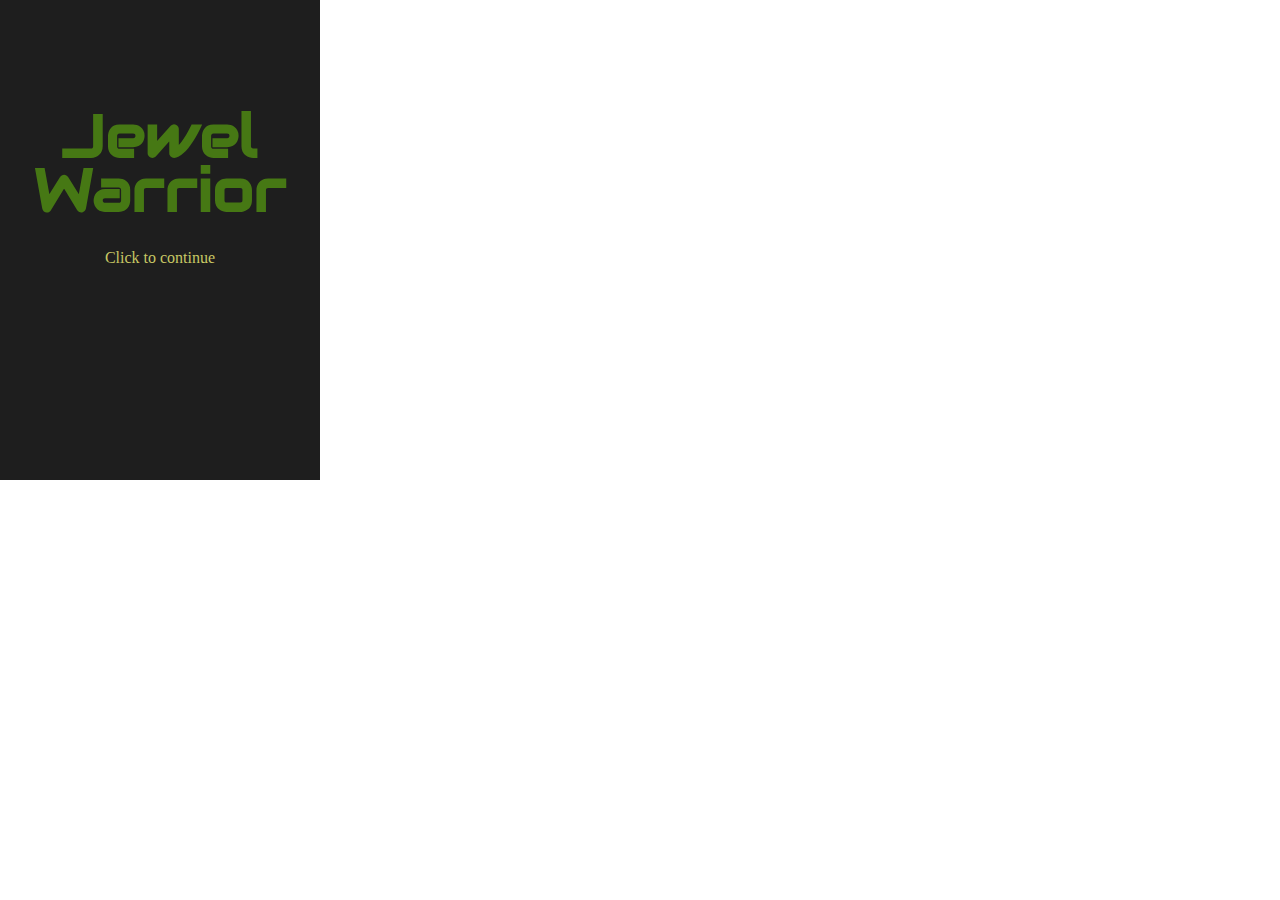
<file: jewler/index.html>
<!DOCTYPE HTML>
<html lang="en-US">
<head>
    <meta charset ="UTF-8">
    <meta name="viewport" content="width=device-width, user-scalable=no">
    <title>Jeweler</title>

    <link rel="stylesheet" href="styles/main.css"/>
    <!--<link rel="stylesheet" href="https://fonts.googleapis.com/css?family=Audiowide|Press+Start+2P"/>-->
    <link rel="stylesheet" href="styles/fontfaces.css"/>

    <script src="scripts/jquery-3.1.1.min.js"></script>
    <script src="scripts/modernizr.js"></script>
    <script src="scripts/loader.js"></script>
</head>
<body>
    <div id="game">
        <div class="screen" id="splash-screen">
        	<h1 class="logo">Jewel<br/>Warrior</h1>
        	<span id="continue">Click to continue</span>
        </div>
        <div class="screen" id="main-menu">
        	<h2 class="logo">Jewel<br/>Warrior</h2>
        	<ul class="menu">
        	    <li><button name="game-screen">Play</button>
        	    <li><button name="hiscore">Highscores</button>
        	    <li><button name="about">About</button>
        	    <li><button name="exit-screen">Exit</button>
        	</ul>
        </div>
        <div class="screen" id="game-screen"></div>
        <div class="screen" id="high-scores"></div>
    </div>
</body>
</html>
</file>
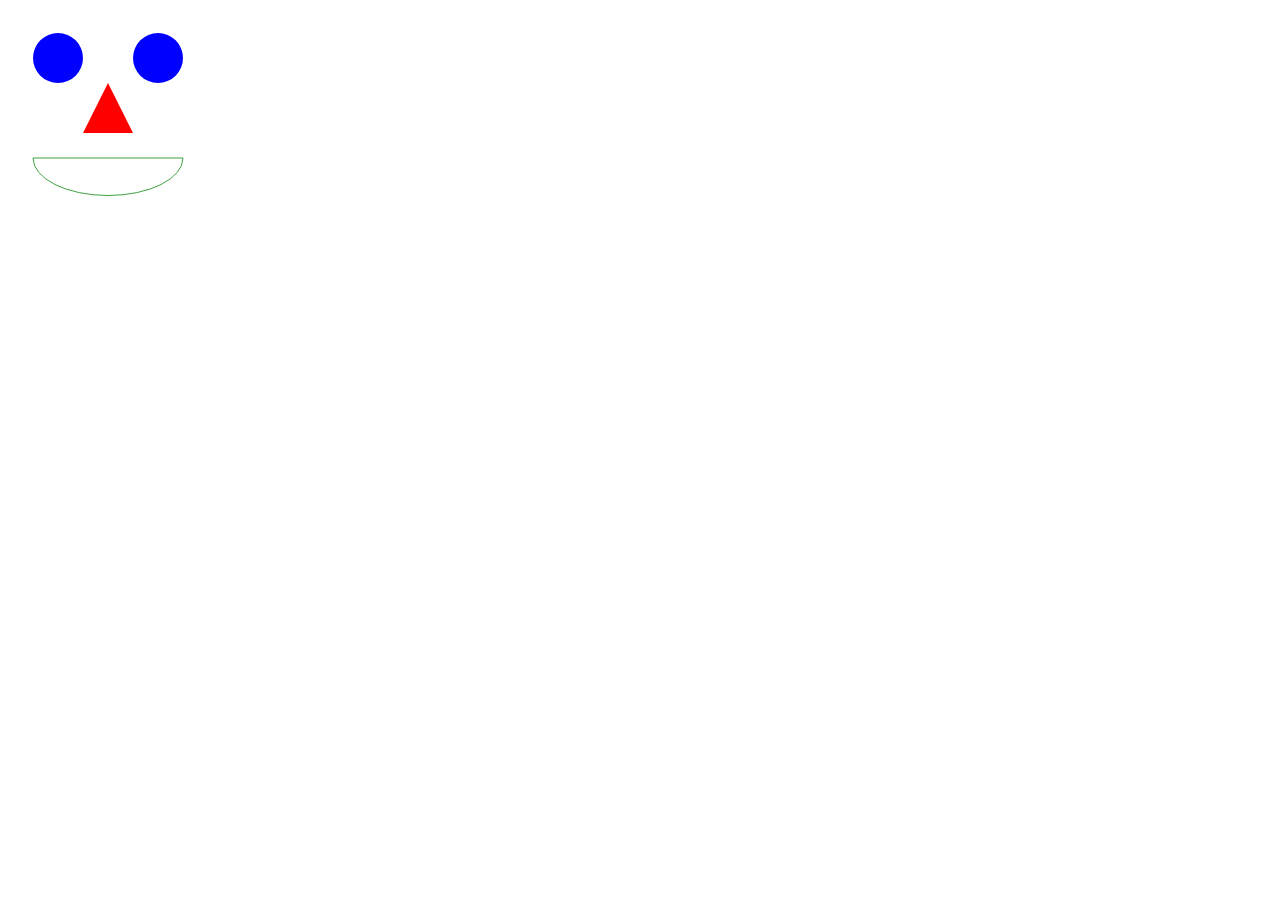
<file: tester.html>
<!DOCTYPE html>
<html>
<head>
	<title></title>
</head>
<body>
    <canvas id="mycanvas"></canvas>
    <script type="text/javascript">
    	var canvas = document.getElementById("mycanvas");
    	ctx= canvas.getContext("2d");
    	canvas.width = canvas.height = 200;

    	//draw two blue circles
    	ctx.fillStyle = "blue";
    	ctx.beginPath();
    	ctx.arc(50, 50, 25, 0, Math.PI * 2, true);
    	ctx.arc(150, 50, 25, 0, Math.PI * 2, true);
    	ctx.fill();

    	//draw a red triangle
    	ctx.fillStyle = "red";
    	ctx.beginPath();
    	ctx.moveTo(100, 75);
    	ctx.lineTo(75, 125);
    	ctx.lineTo(125, 125);
    	ctx.fill();

    	//draw a green semi-circle
    	ctx.strokeStyle = "green";
    	ctx.beginPath();
    	ctx.scale(1, 0.5);
    	ctx.arc(100, 300, 75, Math.PI, 0, true);
    	ctx.closePath();
    	ctx.stroke();
    </script>
</body>
</html>
</file>
<file: jewler/styles/main.css>
body{
	margin : 0;
}

#game {
	font-family: StartDaShit;
	color: rgb(200, 200, 100);
	position : absolute;
	left : 0;
	top : 0;
	font-size: 40px;
	width : 8em;
	height : 12em;
	background-color : rgb(30,30,30);
	
}

#game .screen {
	position : absolute;
	width : 100%;
	height : 100%;
	display : none;
	z-index : 10;
}

#game .screen.active {
    display : block; 
 }

#splash-screen{
	text-align: center;
	padding-top: 2.5em;
}

#continue{
	cursor: pointer;
	font-size: 0.4em;
}

.logo {
	padding: 9px;
	font-family: Audiowide;
	font-size: 1.5em;
	line-height: 0.9em;
	margin: 0;
	text-align: center;
	color: rgb(70, 120, 20);
	/*text-shadow: 0.3em 0.3em 0.6em rgb(255, 255, 0),
	             -0.3em -0.3em 0.6em rgb(255, 255, 0),
	             0.10em 0.15em 0.15em rgb(0, 0, 0);*/
}


/*main menu styles*/
#main-menu {
	padding-top : 1em;
}

#main-menu .logo{
	font-size: 1em;
}

ul.menu {
	text-align : center;
	padding : 0;
	margin : 0;
	list-style : none;
}

ul.menu li {
	margin : 0.4em 0;
}

ul.menu li button {
	font-family: Audiowide;
	font-size: 0.6em;
	color : rgb(100, 120, 0);
	width: 10em;
	height: 1.5em;
	background: rgb(12, 20, 0);
	border-radius: 0.5em;
	-webkit-box-shadow : 0.2em 0.2em 0.3em rgb(0,0,0);
	-moz-box-shadow : 0.2em 0.2em 0.3em rgb(0,0,0);
	box-shadow: 0.2em 0.2em 0.3em rgb(0,0,0);
}

ul.menu li button:hover {
	background: rgb(30, 40, 0);
}

ul.menu li button:active{
	color: rgb(255, 255, 0);
	background: rgb(30, 40, 0);
}
</file>
<file: jewler/styles/fontfaces.css>
@font-face {
	font-family: "Audiowide";
	font-weight: normal;
	font-style: normal;
	src : url("fonts/Audiowide/Audiowide-Regular.ttf") format("truetype");
}

@font-face {
	font-family: "Press_Start";
	font-weight: normal;
	font-style: normal;
	src : url("fonts/Press_Start_2P/Press_Start_2P-Regular.ttf") format("truetype");
}
</file>
